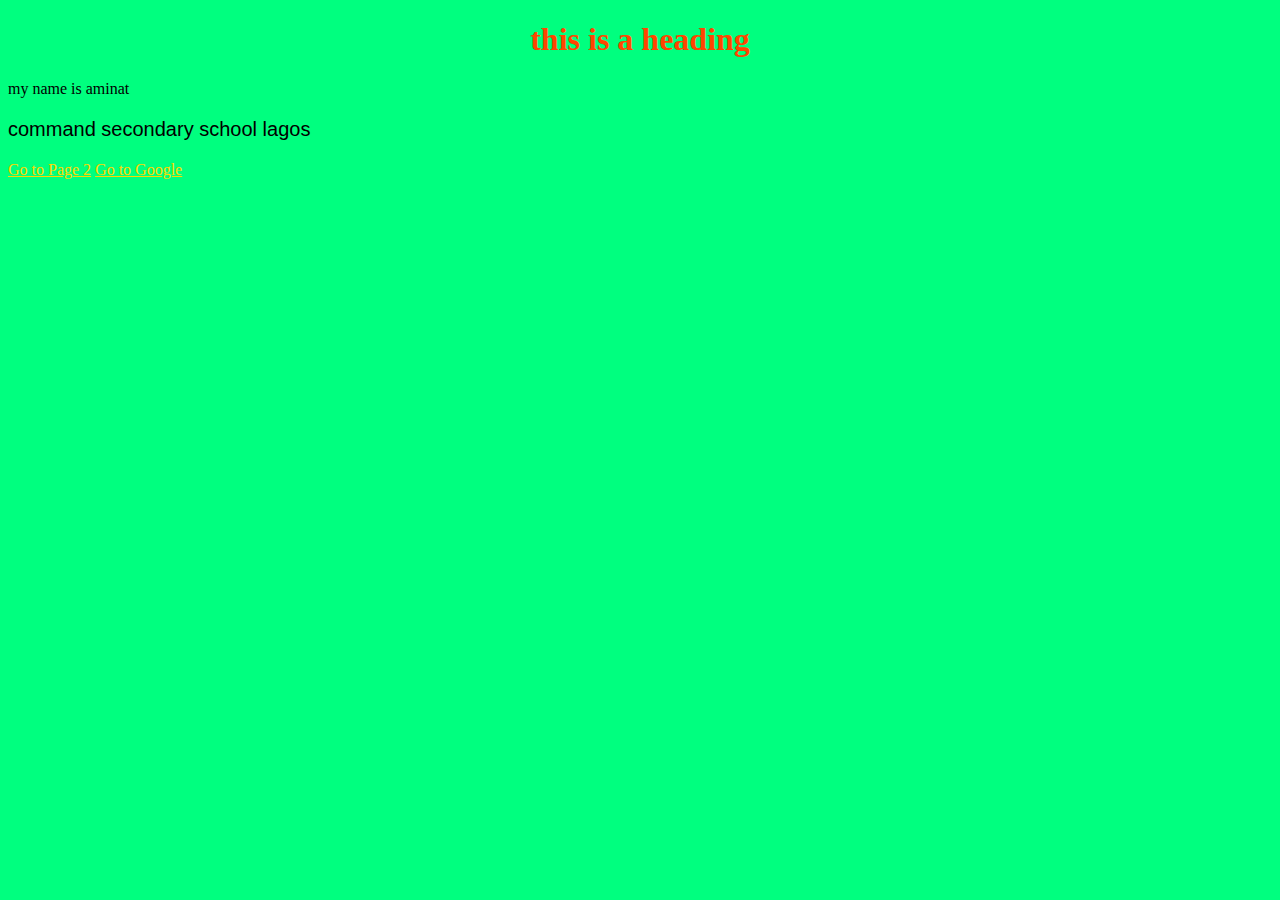
<file: index.html>
<!DOCTYPE html>
<html>

<head>
    <title>
        my first website
    </title>
<link rel="stylesheet" href="style.css">
</head>

<body>
   <h1>this is a heading 
   </h1>
    my name is aminat
    <p>command secondary school lagos</p>
    <a href="page.html">Go to Page 2</a>
    <a href="http://www.google.com">Go to Google</a>
</body>
</html>
</file>
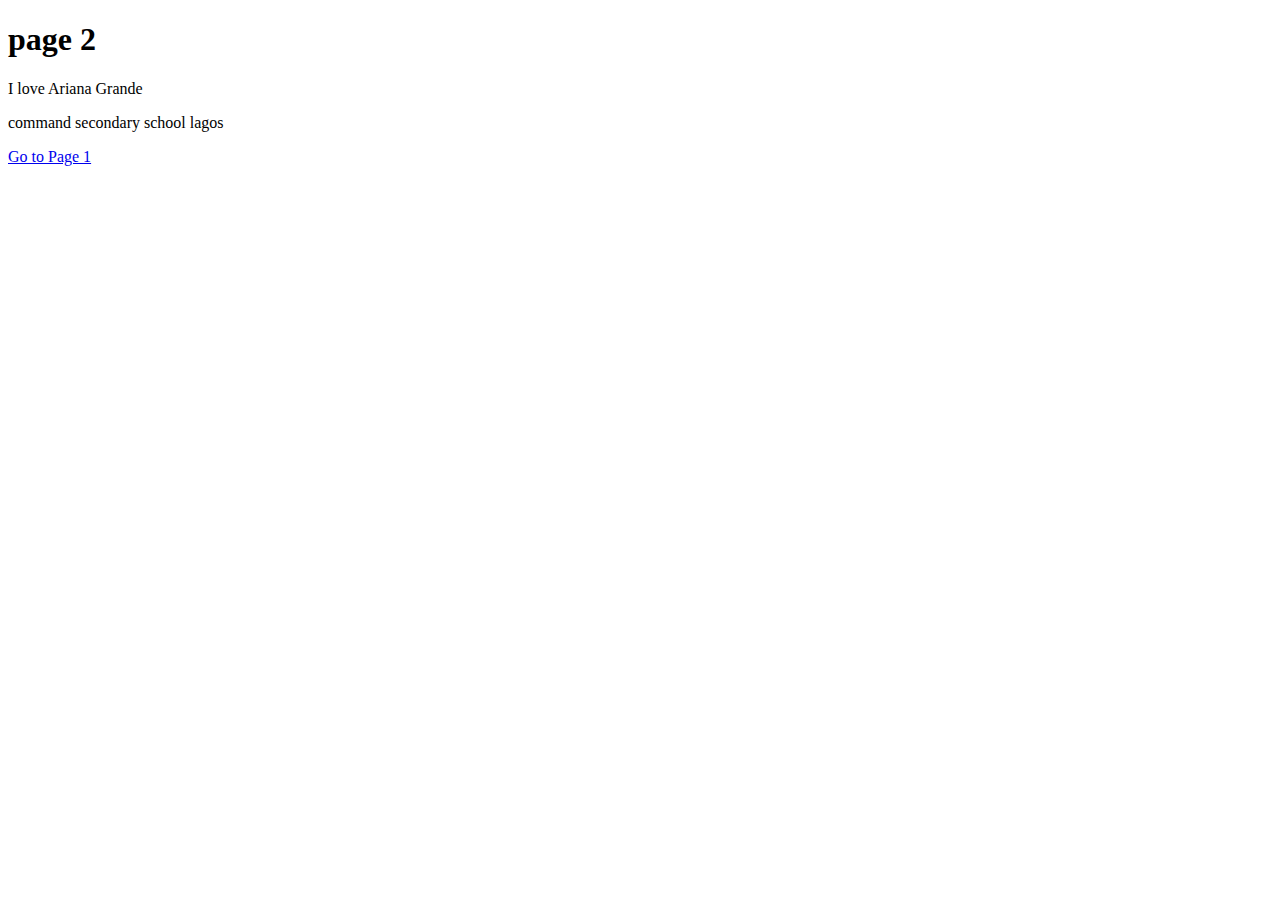
<file: page.html>
<!DOCTYPE html>
<html>

<head>
    <title>
        my first website Second Page
    </title>

</head>

<body>
   <h1>page 2
   </h1>
I love Ariana Grande

    <p>command secondary school lagos</p>
    <a href="index.html">
  Go to Page 1
    </a>
</body>
</html>
</file>
<file: style.css>
body {
    background-color: springgreen
}
        
h1 {
    color: orangered;
    text-align:center;
}
p {
font-family:arial;

font-size:20px
}

a{
     color: gold
}
</file>
